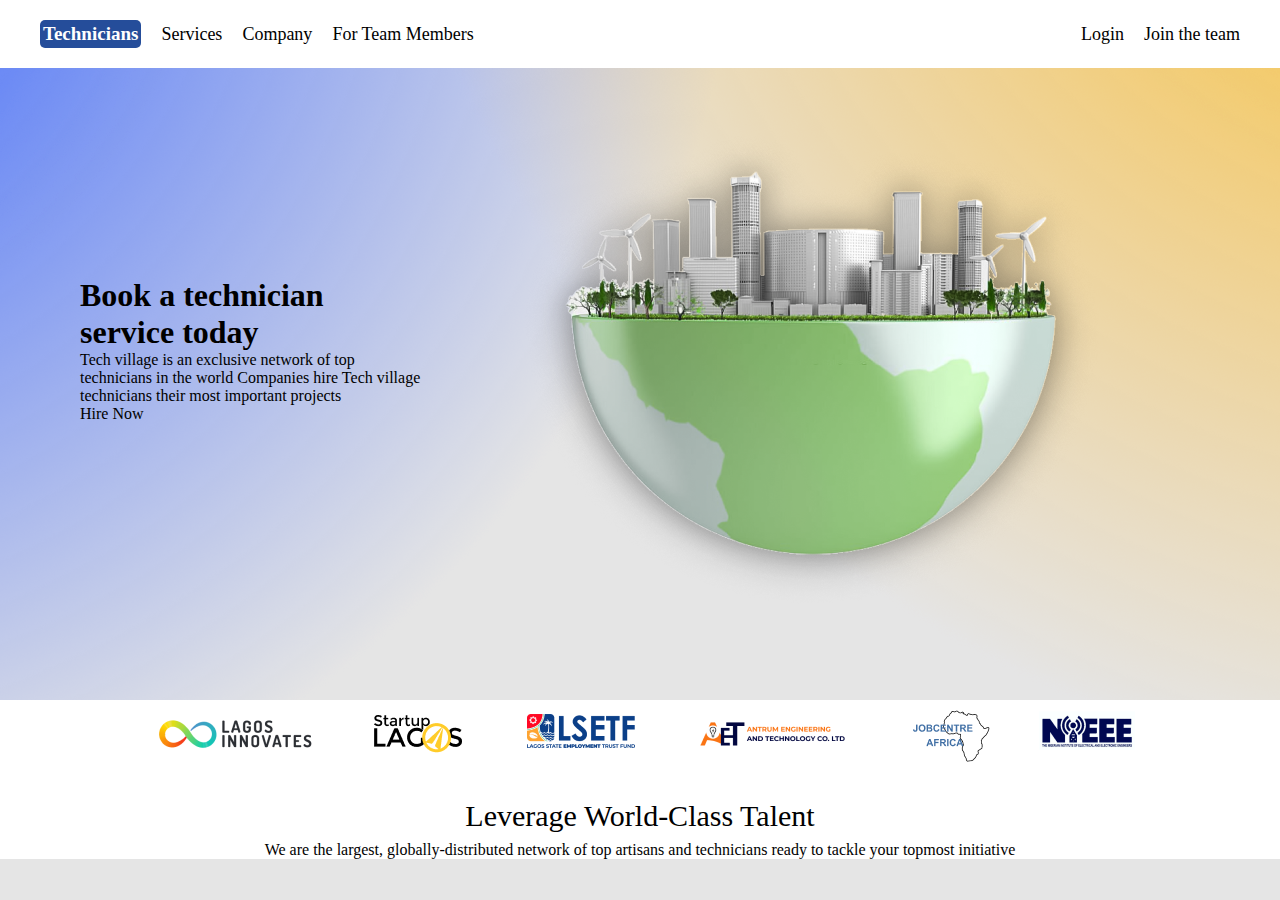
<file: html/index.html>
<!DOCTYPE html>
<html lang="en">
<head>
    <meta charset="UTF-8">
    <meta http-equiv="X-UA-Compatible" content="IE=edge">
    <meta name="viewport" content="width=device-width, initial-scale=1.0">
    <title>Homepage</title>
    <link rel="stylesheet" href="../css/style.css">
    <link href="../css/static/Montserrat-Medium.ttf" rel='stylesheet'>

</head>
<body>
    <nav class="navbar">
        <div class="container">
            <ul class="list1">
                <li class="logo">Technicians</li>
                <li>Services</li>
                <li>Company</li>
                <li>For Team Members</li>
            </ul>
            <ul class="list2">
                <li>Login</li>
                <li>Join the team</li>
                <li><a href=""></a></li>
            </ul>
        </div>
    </nav>
    <header class="header">
        <div class="kontainer">
            <div class="feel">
                <h1>Book a technician service today</h1>
                <p>Tech village is an exclusive network of top technicians in the world
                    Companies hire Tech village technicians their most important projects
                </p>
                <p>Hire Now</p>
            </div>
            <div class="image" >
                 <img src="../img/Home page image.png" alt="" class = "homepage">
            </div>
        </div>
    </header>
    <section class="sect1">
        <div class="section">
        <img src="../img/Group 32.png" alt="">
        </div>
    </section>
    <section class="sect2">
        <p class="part1">
            Leverage World-Class Talent
        </p>
        <p class="part2">
            We are the largest, globally-distributed network of top artisans and technicians ready 
            to tackle your topmost initiative
        </p>
    </section>
</body>
</html>
</file>
<file: css/style.css>
*{
    box-sizing: border-box;
    margin:0;
    padding:0;
}
.container{
    display: flex;
    justify-content: space-between;
    align-items: baseline;
    width: 100%;
    background-color:white;
    padding:20px;
    position:fixed;
    overflow:hidden;
}
.logo{
    font-size: 19px;
    font-weight: bold;
    background-color: #254D9A;
    color:white;
    border-radius: 5px;
    padding:3px;
}
.image{
    width:100%;
}
.list1{
    display: flex;
    align-items: center;
    font-size: larger;
    align-content: center;
    font-size:18px;
}
.list2{
    display: flex;
    font-size: larger;
    align-items: center;
    font-size:18px;
}
.navbar ul li{
    margin-left:20px;
}
li{
    list-style-type: none;
}
.header{
    width: 100%;
    background-image: url(../img/Group\ 342.png);
    background-position: center;
    background-repeat: no-repeat;
    height:700px;
    padding: 80px;
    display: flex;;
}
.kontainer{
    width: 100%;
    display: flex;
    justify-content: space-between;
    align-items: center;
}
.feel{
    width:500px;
    display: flex;
    flex-direction: column;
}
.kontainer h1{
    font-weight: 600;
}
.text1{
    width: 211px;
    margin-top:40px;
    background-color: black;
    font-family: Open Sans;
    line-height: 34.05px;
    font-size:25px; 
    font-weight: bold;
    color: white;
    padding:10px;
    border-radius: 5px;
    text-align: center;
}
.sect1{
    background-color: white;
    width: 100%;
    display: flex;
    justify-content: center;
}
.sect2{
    display: flex;
    flex-direction: column;
    align-items: center;
    background-color: white;
    padding-top:20px;
}
.part1{
    font-size:30px;
    line-height: 48.76px;
}
body{
    background-color: #E5E5E5;
    font-family: 'Montserrat';
}
@media (max-width:768px){
    .navbar .container{
        flex-direction: column;
    }
    .header{
        width: 300px;
        height:1000px;
        background-image: url(../img/Group\ 342.png);
    }
    .header .kontainer{
        width: 300px;
        display: flex;
        flex-direction: column;
        justify-content: center;
        padding: 80px;
    }
    .image{
        display: flex;
        flex-direction: column;
        justify-content: flex-end;
    }
    .feel{
        width: 300px;
        margin-top:200px;
    }
    .homepage{
        width:500px;
        height:500px;
        margin:0;
    }
}
</file>
